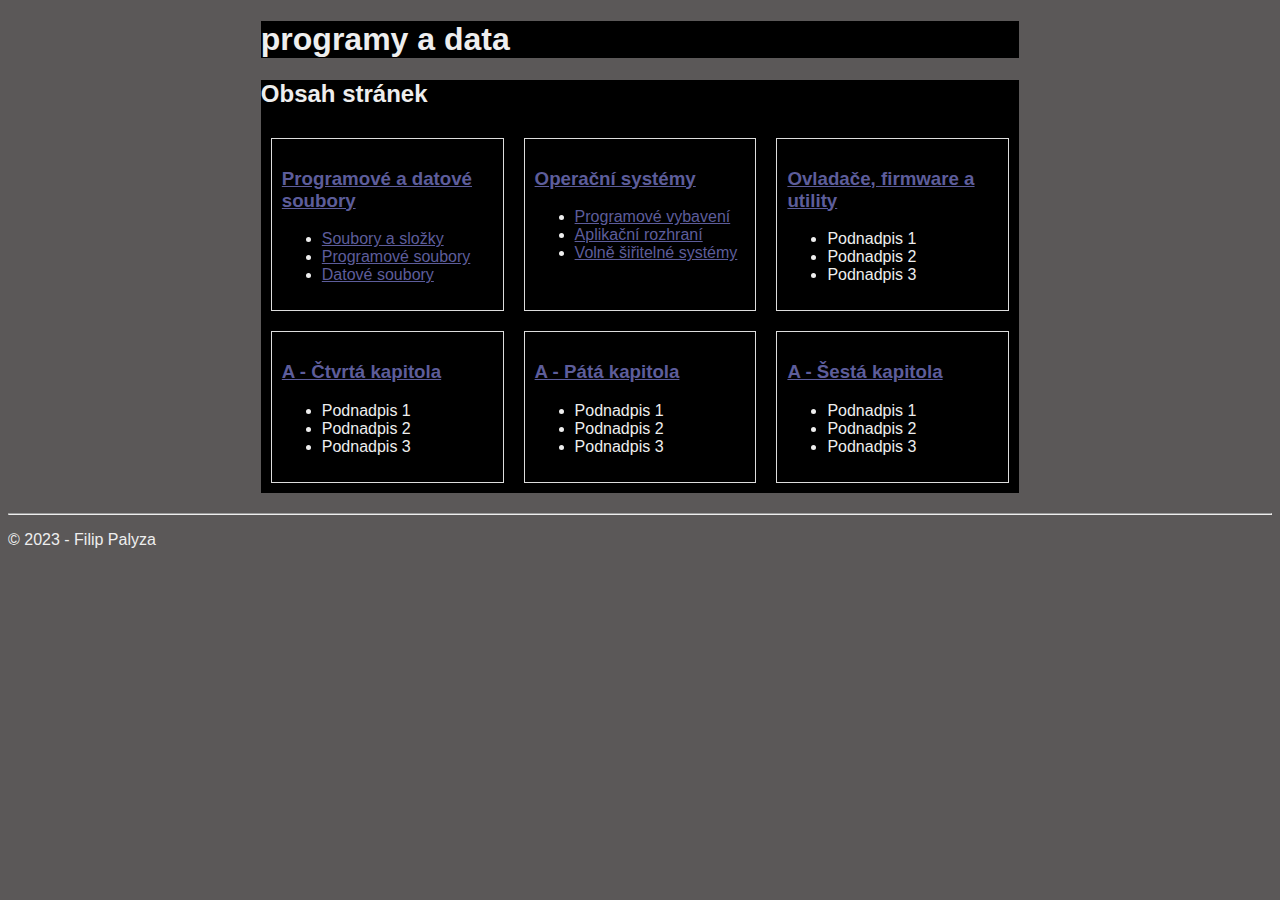
<file: index.html>
<!DOCTYPE html>
<html lang="cs">
<head>
    <meta charset="UTF-8">
    <meta name="viewport" content="width=device-width, initial-scale=1.0">
    <title>Úvodní stránka</title>
    <link rel="stylesheet" href="css/menu.css">
</head>
<body>
    <header>
        <h1>programy a data</h1>
    </header>
    <main>
    <h2>Obsah stránek</h2>
    <div class="flex-container">
        <div class="block">
            <h3><a href="a/index.html">Programové a datové soubory</a></h3>
            <ul>
                <li><a href="a/index.html#soubory-slozky">Soubory a složky</a></li>
                <li> <a href="a/index.html#programove-soubory">Programové soubory</a></li>
                <li><a href="a/index.html#datove-soubory">Datové soubory</a></li>
            </ul>
        </div>
        <div class="block">
            <h3><a href="b/index.html">Operační systémy</a></h3>
            <ul>
                <li><a href="b/index.html#programove-vybabveni">Programové vybavení</a></li>
                <li><a href="b/index.html#aplikacni-rozhrani"> Aplikační rozhraní</a></li>
                <li><a href="b/index.html#volne-siritelne-systemy"> Volně šiřitelné systémy</a></li>
            </ul>
        </div>
        <div class="block">
            <h3><a href="c/index.html">Ovladače, firmware a utility</a></h3>
            <ul>
                <li>Podnadpis 1</li>
                <li>Podnadpis 2</li>
                <li>Podnadpis 3</li>
            </ul>
        </div>
        <div class="block">
            <h3><a href="#">A - Čtvrtá kapitola</a></h3>
            <ul>
                <li>Podnadpis 1</li>
                <li>Podnadpis 2</li>
                <li>Podnadpis 3</li>
            </ul>
        </div>
        <div class="block">
            <h3><a href="#">A - Pátá kapitola</a></h3>
            <ul>
                <li>Podnadpis 1</li>
                <li>Podnadpis 2</li>
                <li>Podnadpis 3</li>
            </ul>
        </div>
        <div class="block">
            <h3><a href="#">A - Šestá kapitola</a></h3>
            <ul>
                <li>Podnadpis 1</li>
                <li>Podnadpis 2</li>
                <li>Podnadpis 3</li>
            </ul>
        </div>
    </div>
    </main>
    <footer>
        <hr>
        <p>&copy; 2023 - Filip Palyza</p>
    </footer>
</body>
</html>
</file>
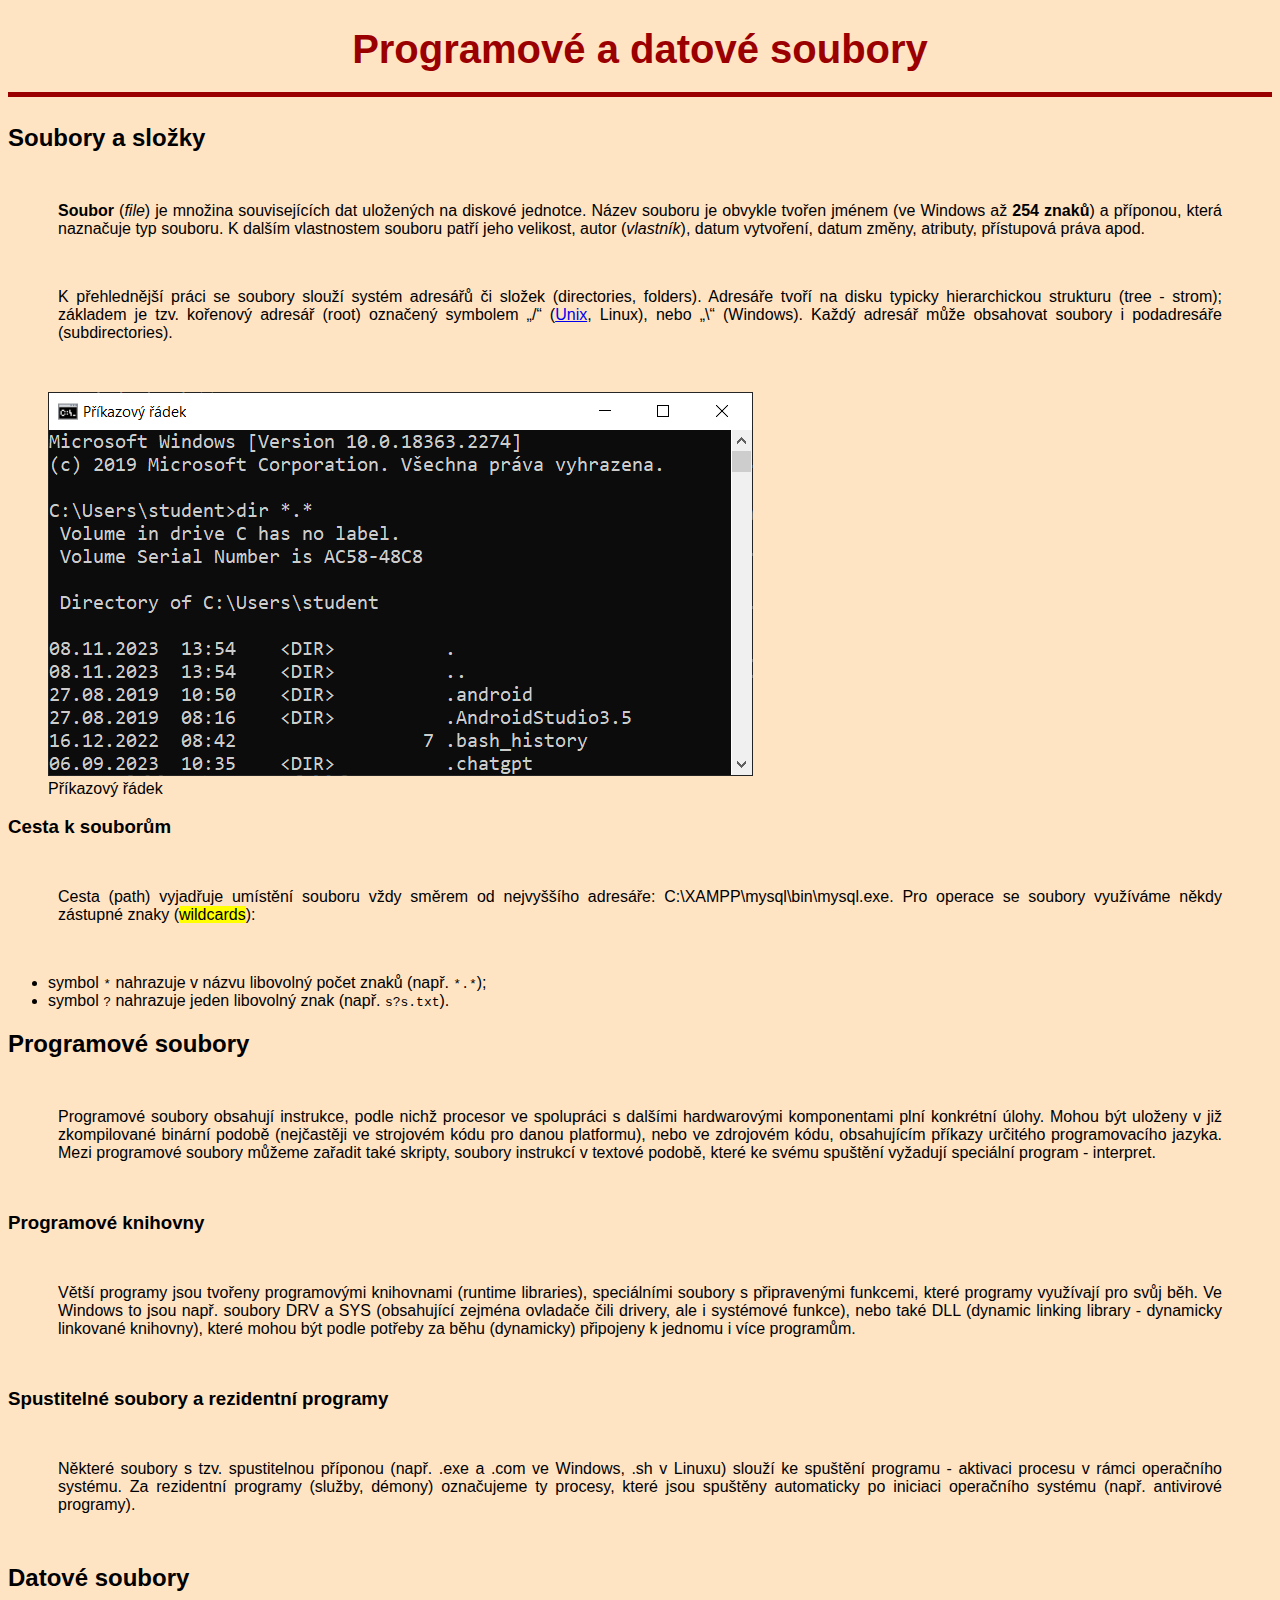
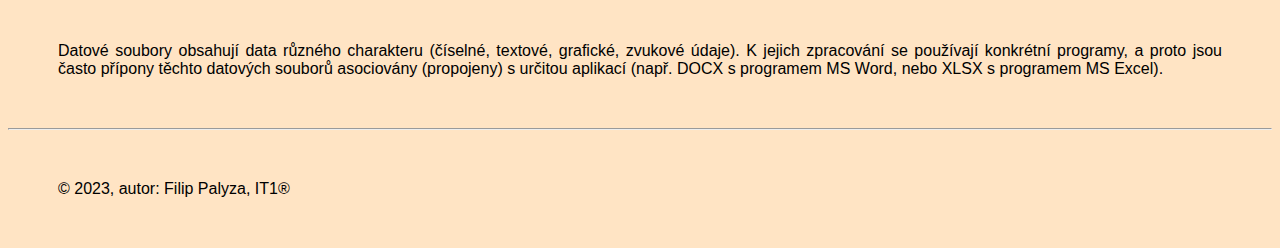
<file: a/index.html>
<!DOCTYPE html>
<html lang="cs">
  <head>
    <meta charset="UTF-8" />
    <meta http-equiv="X-UA-Compatible" content="IE=edge" />
    <meta name="viewport" content="width=device-width, initial-scale=1.0" />
    <title>Programové a datové soubory</title>
    <link rel="stylesheet" href="../css/style.css">
  </head>
  <body>
    <header>
      <h1>Programové a datové soubory</h1>
    </header>
    <main>
    <h2 id="soubory-slozky">Soubory a složky</h2>
    <p>
      <strong>Soubor</strong> (<em>file</em>) je množina souvisejících dat uložených na diskové jednotce.
      Název souboru je obvykle tvořen jménem (ve&nbsp;Windows až <b>254 znaků</b>) a
      příponou, která naznačuje typ souboru. K dalším vlastnostem souboru patří
      jeho velikost, autor (<i>vlastník</i>), datum vytvoření, datum změny, atributy,
      přístupová práva apod.
    </p>
    <p>
      K přehlednější práci se soubory slouží systém adresářů či složek
      (directories, folders). Adresáře tvoří na disku typicky hierarchickou
      strukturu (tree - strom); základem je tzv. kořenový adresář (root)
      označený symbolem „/“ (<a href="https://cs.wikipedia.org/wiki/Unix" target="_blank">Unix</a>, Linux), nebo „\“ (Windows). Každý adresář
      může obsahovat soubory i podadresáře (subdirectories).
    </p>
    <figure>
        <img src="./cmd.png" alt="Příkazový řádek">
        <figcaption>Příkazový řádek</figcaption>
    </figure>
    <h3>Cesta k souborům</h3>
    <p>
      Cesta (path) vyjadřuje umístění souboru vždy směrem od nejvyššího
      adresáře: C:\XAMPP\mysql\bin\mysql.exe. Pro operace se soubory využíváme
      někdy zástupné znaky (<mark>wildcards</mark>):
    </p>
    <ul>
      <li>symbol <code>*</code> nahrazuje v názvu libovolný počet znaků (např. <code>*.*</code>);</li>
      <li>symbol <code>?</code> nahrazuje jeden libovolný znak (např. <code>s?s.txt</code>).</li>
    </ul>
    <h2 id="programove-soubory">Programové soubory</h2>
    <p>
      Programové soubory obsahují instrukce, podle nichž procesor ve spolupráci
      s dalšími hardwarovými komponentami plní konkrétní úlohy. Mohou být
      uloženy v&nbsp;již zkompilované binární podobě (nejčastěji ve strojovém kódu
      pro danou platformu), nebo ve zdrojovém kódu, obsahujícím příkazy určitého
      programovacího jazyka. Mezi programové soubory můžeme zařadit také
      skripty, soubory instrukcí v textové podobě, které ke svému spuštění
      vyžadují speciální program - interpret.
    </p>
    <h3>Programové knihovny</h3>
    <p>
      Větší programy jsou tvořeny programovými knihovnami (runtime libraries),
      speciálními soubory s připravenými funkcemi, které programy využívají pro
      svůj běh. Ve Windows to jsou např. soubory DRV a SYS (obsahující zejména
      ovladače čili drivery, ale i systémové funkce), nebo také DLL (dynamic
      linking library - dynamicky linkované knihovny), které mohou být podle
      potřeby za běhu (dynamicky) připojeny k jednomu i více programům.
    </p>
    <h3>Spustitelné soubory a rezidentní programy</h3>
    <p>
      Některé soubory s tzv. spustitelnou příponou (např. .exe a .com ve
      Windows, .sh v Linuxu) slouží ke spuštění programu - aktivaci procesu v
      rámci operačního systému. Za rezidentní programy (služby, démony)
      označujeme ty procesy, které jsou spuštěny automaticky po iniciaci
      operačního systému (např. antivirové programy).
    </p>
    <h2 id="datove-soubory">Datové soubory</h2>
    <p>
      Datové soubory obsahují data různého charakteru (číselné, textové,
      grafické, zvukové údaje). K jejich zpracování se používají konkrétní
      programy, a proto jsou často přípony těchto datových souborů asociovány
      (propojeny) s určitou aplikací (např. DOCX s programem MS Word, nebo XLSX
      s programem MS Excel).
    </p>
    </main>
    <footer>
      <hr>
      <p>&copy; 2023, autor: Filip Palyza, IT1&reg;</p>
    </footer>
  </body>
</html>
</file>
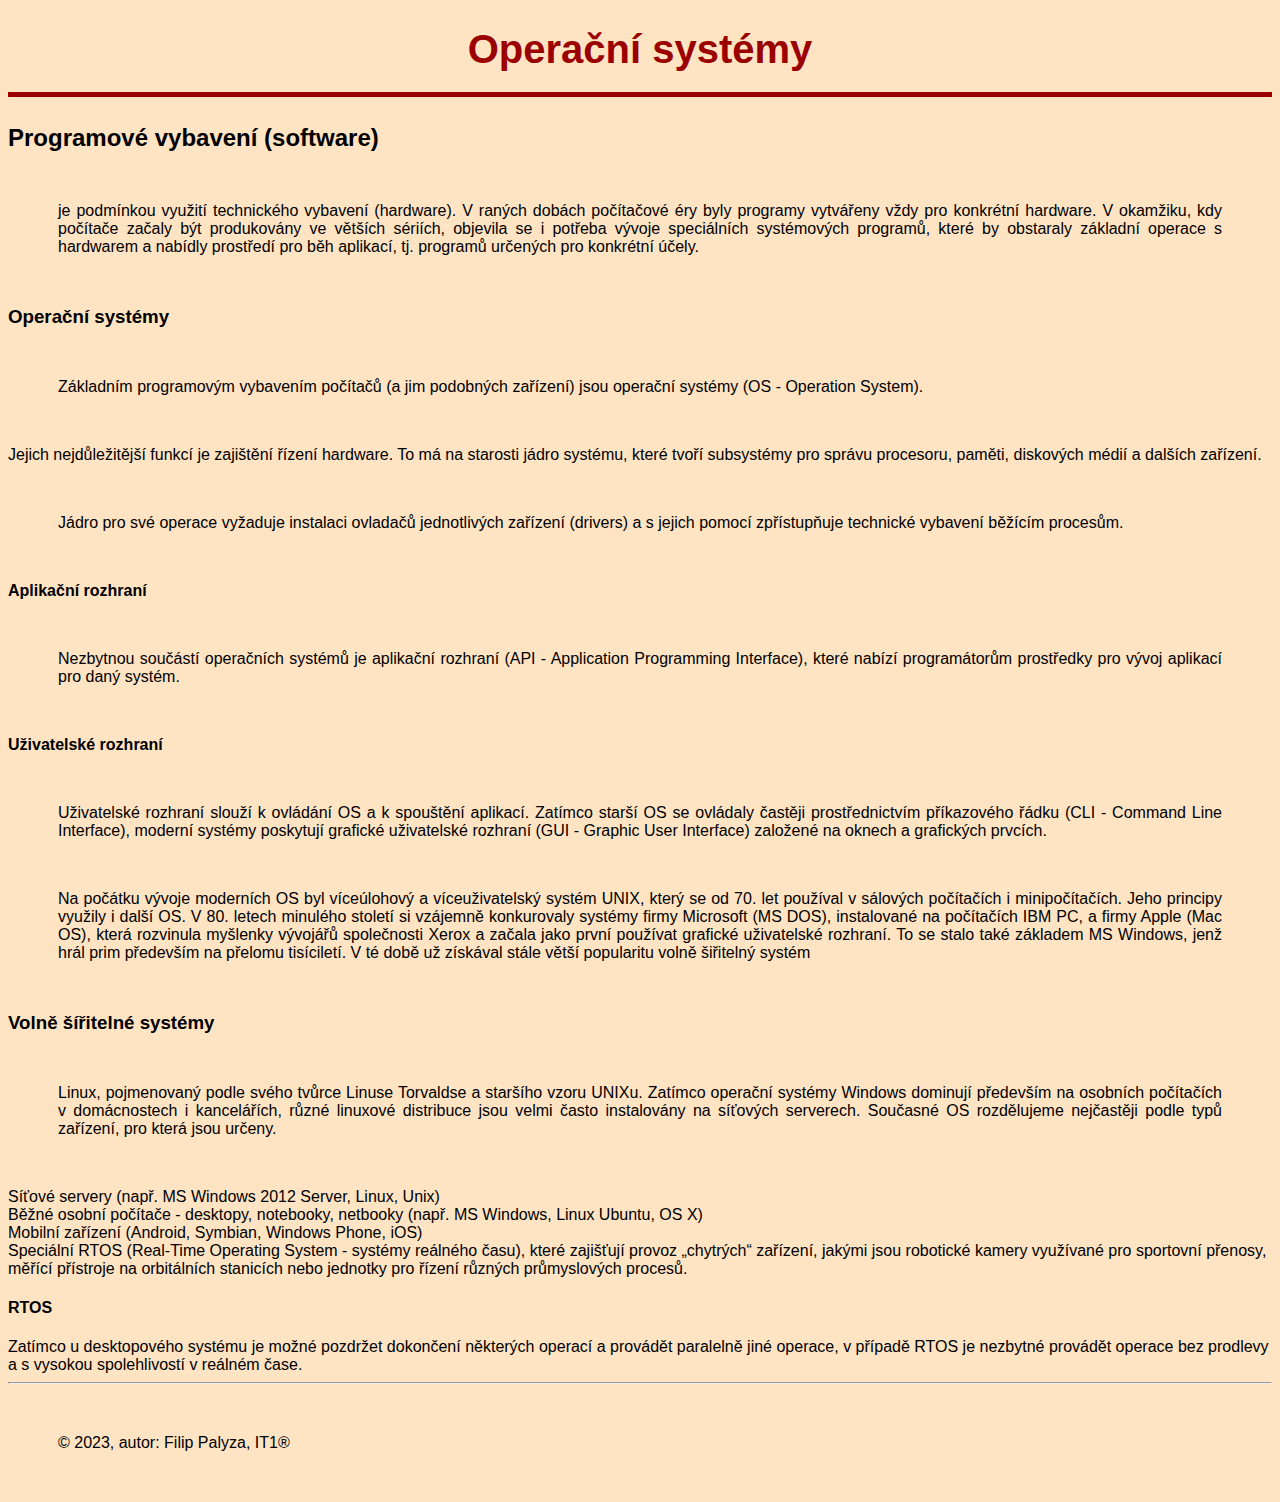
<file: b/index.html>
<!DOCTYPE html>
<html lang="cs">
  <head>
    <meta charset="UTF-8" />
    <meta http-equiv="X-UA-Compatible" content="IE=edge" />
    <meta name="viewport" content="width=device-width, initial-scale=1.0" />
    <title>Programové a datové soubory</title>
    <link rel="stylesheet" href="../css/style.css">
  </head>
  <body>
    <header>
      <h1>Operační systémy</h1>
    </header>
    <main>
      <h2 id="programove-vybaveni">Programové vybavení (software)</h2>
      <p>
      je podmínkou využití technického vybavení (hardware). V raných dobách počítačové éry byly programy vytvářeny vždy pro konkrétní hardware.
      V okamžiku, kdy počítače začaly být produkovány ve větších sériích, objevila se i potřeba vývoje speciálních systémových programů, které by obstaraly základní operace s hardwarem a nabídly prostředí pro běh aplikací, tj. programů určených pro konkrétní účely.
      </p>
      <h3>Operační systémy</h3>
      <p>
      Základním programovým vybavením počítačů (a jim podobných zařízení) jsou operační systémy (OS - Operation System).
      </p>
      <li>
      Jejich nejdůležitější funkcí je zajištění řízení hardware.
      To má na starosti jádro systému, které tvoří subsystémy pro správu procesoru, paměti, diskových médií a dalších zařízení.
      </li>
      <p>
      Jádro pro své operace vyžaduje instalaci ovladačů jednotlivých zařízení (drivers) a s jejich pomocí zpřístupňuje technické vybavení běžícím procesům.
      </p>
      <h4 id="aplikacni-rozhrani">Aplikační rozhraní</h4>
      <p>
      Nezbytnou součástí operačních systémů je aplikační rozhraní  (API -  Application  Programming  Interface),  které  nabízí  programátorům prostředky pro vývoj aplikací pro daný systém.
      </p>
      <h4>Uživatelské rozhraní</h4>
      <p>
      Uživatelské rozhraní slouží k ovládání OS a k spouštění aplikací. Zatímco starší OS se ovládaly častěji prostřednictvím příkazového řádku (CLI - Command Line Interface), moderní systémy poskytují grafické uživatelské rozhraní (GUI - Graphic User Interface) založené na oknech a grafických prvcích.
      </p>
      <p>
      Na počátku vývoje moderních OS byl víceúlohový a víceuživatelský systém UNIX, který se od 70. let používal v sálových počítačích i minipočítačích. Jeho principy využily i další OS.
      V 80. letech minulého století si vzájemně konkurovaly systémy firmy Microsoft (MS DOS),  instalované na počítačích IBM PC, a firmy Apple (Mac OS), která rozvinula myšlenky vývojářů společnosti Xerox a začala jako první používat grafické uživatelské rozhraní.
      To  se stalo také základem MS Windows, jenž hrál prim především na přelomu tisíciletí. V té době už získával stále větší popularitu volně šiřitelný systém 
      </p>
      <h3 id="volne-siritelne-systemy">Volně šířitelné systémy</h3>
      <p>
      Linux, pojmenovaný podle svého tvůrce Linuse Torvaldse a staršího vzoru UNIXu. Zatímco operační systémy Windows dominují především na osobních počítačích v domácnostech i kancelářích, různé linuxové distribuce  jsou velmi často instalovány na síťových serverech.
      Současné OS rozdělujeme nejčastěji podle typů zařízení, pro která jsou určeny.
      </p>
      <li>
      Síťové servery (např. MS Windows 2012 Server, Linux, Unix)
      </li>
      <li>
      Běžné osobní počítače - desktopy, notebooky, netbooky (např. MS Windows, Linux Ubuntu, OS X)
      </li>
      <li>
      Mobilní zařízení (Android, Symbian, Windows Phone, iOS)
      </li>
      <li>
      Speciální RTOS (Real-Time Operating System - systémy reálného času), které zajišťují provoz „chytrých“ zařízení, jakými jsou robotické kamery využívané pro sportovní přenosy, měřící přístroje na orbitálních stanicích nebo jednotky pro řízení různých průmyslových procesů.
      </li>
      <h4>RTOS</h4>
      Zatímco u desktopového systému je možné pozdržet dokončení některých operací a provádět paralelně jiné operace, v případě RTOS je nezbytné provádět operace bez prodlevy a s vysokou spolehlivostí v reálném čase.
    </main>
    <footer>
      <hr>
      <p>&copy; 2023, autor: Filip Palyza, IT1&reg;</p>
    </footer>
  </body>
</html>
</file>
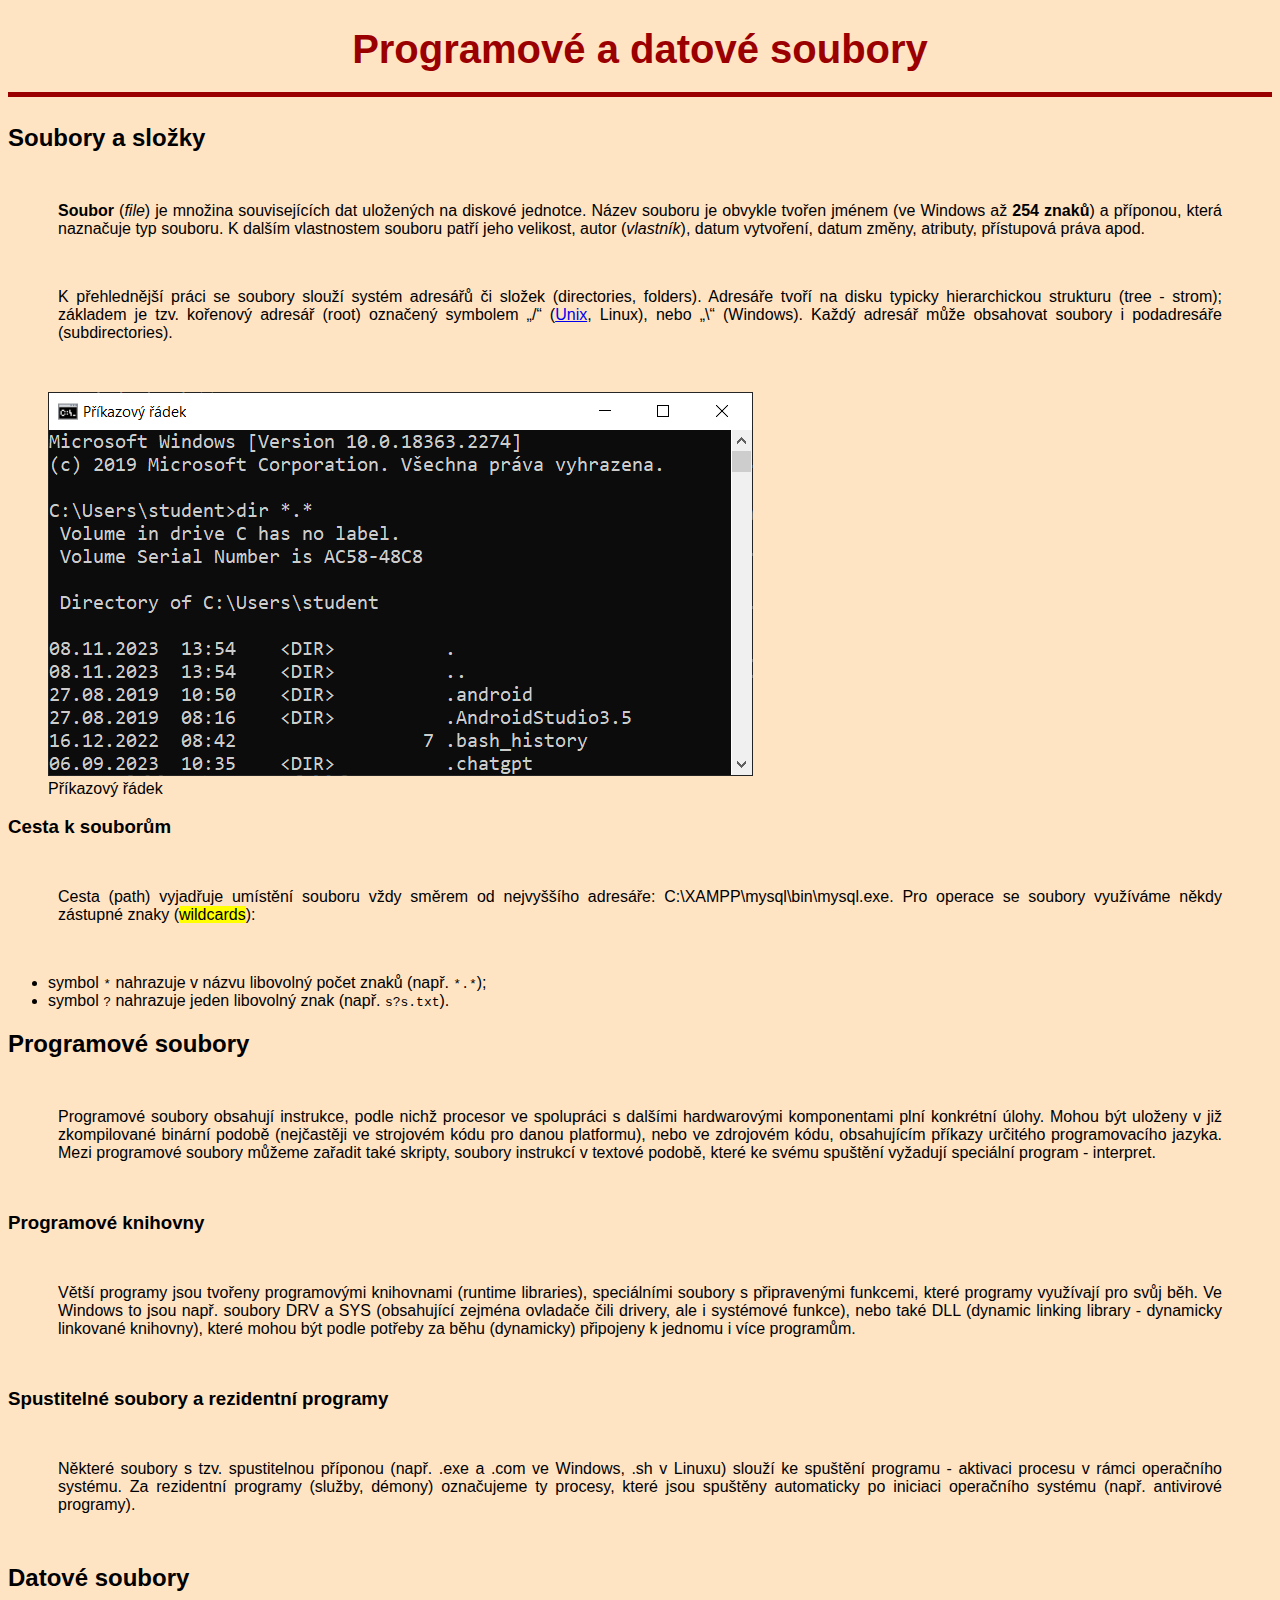
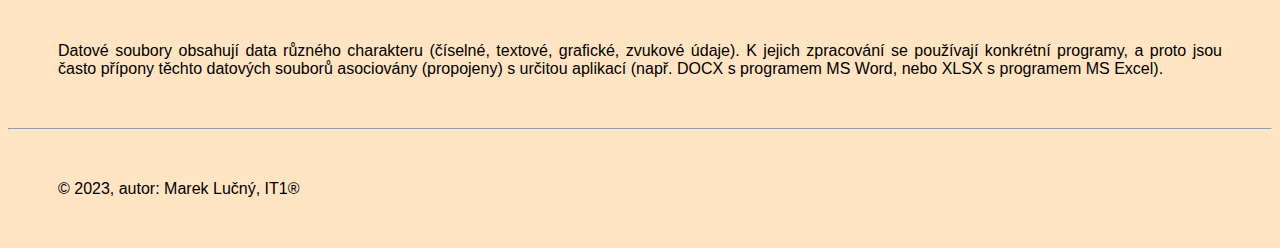
<file: c/index.html>
<!DOCTYPE html>
<html lang="cs">
  <head>
    <meta charset="UTF-8" />
    <meta http-equiv="X-UA-Compatible" content="IE=edge" />
    <meta name="viewport" content="width=device-width, initial-scale=1.0" />
    <title>Programové a datové soubory</title>
    <link rel="stylesheet" href="../css/style.css">
  </head>
  <body>
    <header>
      <h1>Programové a datové soubory</h1>
    </header>
    <main>
    <h2>Soubory a složky</h2>
    <p>
      <strong>Soubor</strong> (<em>file</em>) je množina souvisejících dat uložených na diskové jednotce.
      Název souboru je obvykle tvořen jménem (ve&nbsp;Windows až <b>254 znaků</b>) a
      příponou, která naznačuje typ souboru. K dalším vlastnostem souboru patří
      jeho velikost, autor (<i>vlastník</i>), datum vytvoření, datum změny, atributy,
      přístupová práva apod.
    </p>
    <p>
      K přehlednější práci se soubory slouží systém adresářů či složek
      (directories, folders). Adresáře tvoří na disku typicky hierarchickou
      strukturu (tree - strom); základem je tzv. kořenový adresář (root)
      označený symbolem „/“ (<a href="https://cs.wikipedia.org/wiki/Unix" target="_blank">Unix</a>, Linux), nebo „\“ (Windows). Každý adresář
      může obsahovat soubory i podadresáře (subdirectories).
    </p>
    <figure>
        <img src="./cmd.png" alt="Příkazový řádek">
        <figcaption>Příkazový řádek</figcaption>
    </figure>
    <h3>Cesta k souborům</h3>
    <p>
      Cesta (path) vyjadřuje umístění souboru vždy směrem od nejvyššího
      adresáře: C:\XAMPP\mysql\bin\mysql.exe. Pro operace se soubory využíváme
      někdy zástupné znaky (<mark>wildcards</mark>):
    </p>
    <ul>
      <li>symbol <code>*</code> nahrazuje v názvu libovolný počet znaků (např. <code>*.*</code>);</li>
      <li>symbol <code>?</code> nahrazuje jeden libovolný znak (např. <code>s?s.txt</code>).</li>
    </ul>
    <h2>Programové soubory</h2>
    <p>
      Programové soubory obsahují instrukce, podle nichž procesor ve spolupráci
      s dalšími hardwarovými komponentami plní konkrétní úlohy. Mohou být
      uloženy v&nbsp;již zkompilované binární podobě (nejčastěji ve strojovém kódu
      pro danou platformu), nebo ve zdrojovém kódu, obsahujícím příkazy určitého
      programovacího jazyka. Mezi programové soubory můžeme zařadit také
      skripty, soubory instrukcí v textové podobě, které ke svému spuštění
      vyžadují speciální program - interpret.
    </p>
    <h3>Programové knihovny</h3>
    <p>
      Větší programy jsou tvořeny programovými knihovnami (runtime libraries),
      speciálními soubory s připravenými funkcemi, které programy využívají pro
      svůj běh. Ve Windows to jsou např. soubory DRV a SYS (obsahující zejména
      ovladače čili drivery, ale i systémové funkce), nebo také DLL (dynamic
      linking library - dynamicky linkované knihovny), které mohou být podle
      potřeby za běhu (dynamicky) připojeny k jednomu i více programům.
    </p>
    <h3>Spustitelné soubory a rezidentní programy</h3>
    <p>
      Některé soubory s tzv. spustitelnou příponou (např. .exe a .com ve
      Windows, .sh v Linuxu) slouží ke spuštění programu - aktivaci procesu v
      rámci operačního systému. Za rezidentní programy (služby, démony)
      označujeme ty procesy, které jsou spuštěny automaticky po iniciaci
      operačního systému (např. antivirové programy).
    </p>
    <h2>Datové soubory</h2>
    <p>
      Datové soubory obsahují data různého charakteru (číselné, textové,
      grafické, zvukové údaje). K jejich zpracování se používají konkrétní
      programy, a proto jsou často přípony těchto datových souborů asociovány
      (propojeny) s určitou aplikací (např. DOCX s programem MS Word, nebo XLSX
      s programem MS Excel).
    </p>
    </main>
    <footer>
      <hr>
      <p>&copy; 2023, autor: Marek Lučný, IT1&reg;</p>
    </footer>
  </body>
</html>
</file>
<file: css/menu.css>
body {
    font-family: Arial, Helvetica, sans-serif;
    background-color: rgb(91, 88, 88);
    color: #eeeeee;
}

a {
    color: rgb(93, 93, 155);

}

header, main {
    background-color: black;
    width: 60%;
    margin: 20px auto;
}

.flex-container {
    display: flex;
    flex-wrap: wrap;
}

.flex-container>div.block {
    border: 1px solid #ddd;
    min-width: 25%;
    flex: 1;
    margin: 10px;
    padding: 10px;
}

@media (max-width: 800px) {
    header, main {
        background-color: rgb(59, 58, 58);
        width: 100%;
    }
    .flex-container>div.block {
        background-color: aqua;
        width: 100%;
        margin: 10px;
    }
}
</file>
<file: css/style.css>
body {
  font-family: Arial, Helvetica, sans-serif;
  background-color: bisque;
}

h1 {
  color: rgb(155, 0, 0);
  text-align: center;
  font-size: 250%;
  /* text-decoration: underline; */
  border-bottom: 5px solid rgb(155, 0, 0);
  padding-bottom: 20px;
}

p {
  text-align: justify; 
  margin: 50px; 
}
</file>
